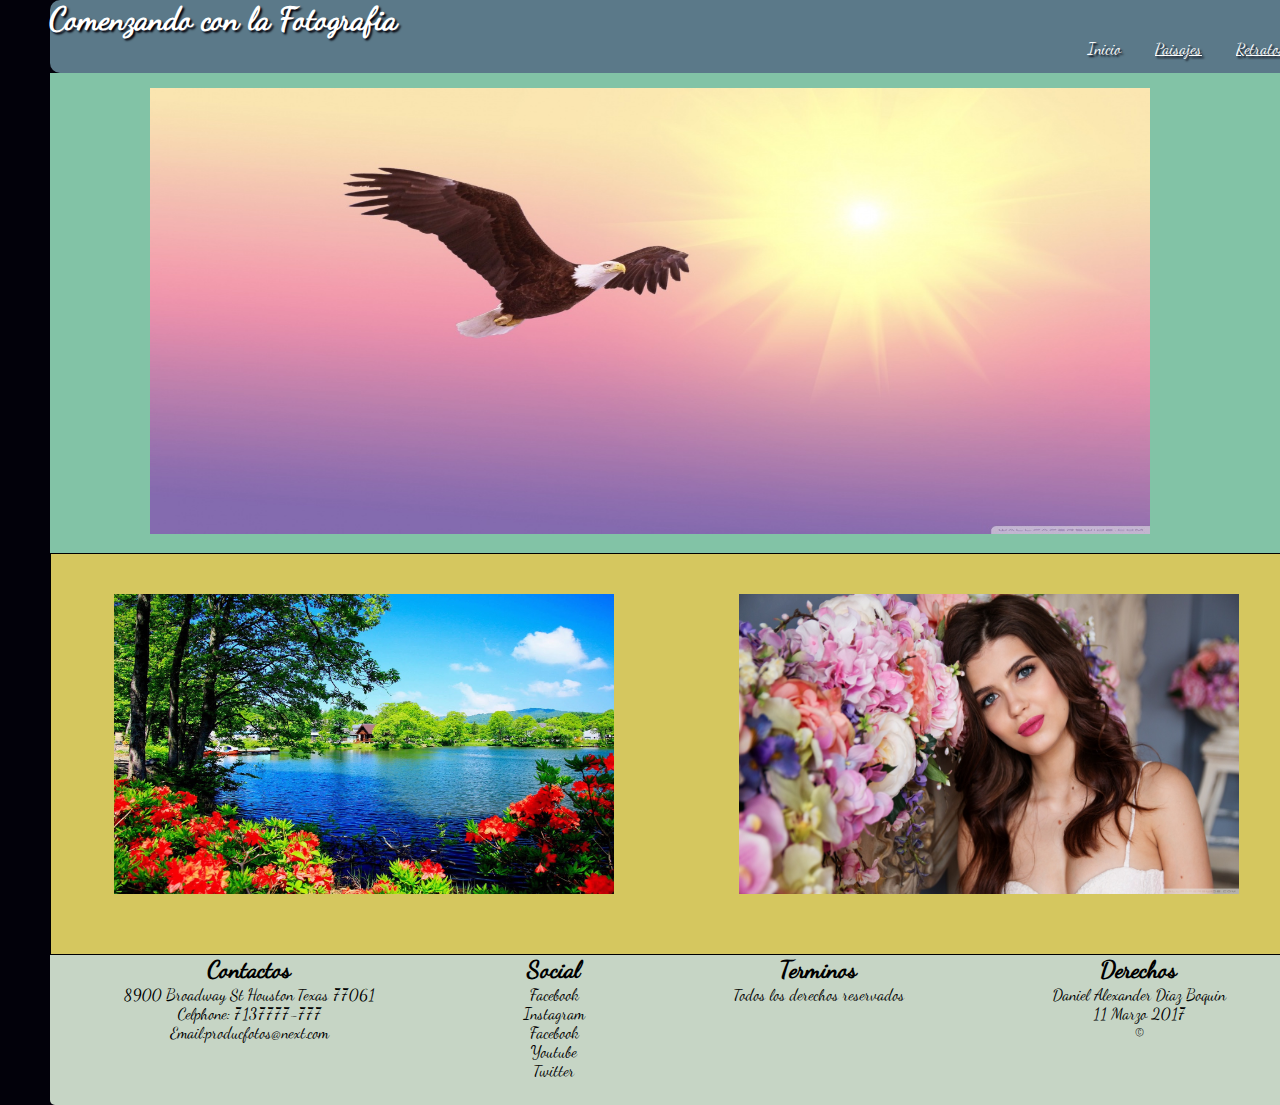
<file: Index.html>
<!DOCTYPE html>
<html lang="en" xmlns="http://www.w3.org/1999/xhtml">
<head>
    <meta name="viewport" content="width=device-width, initial-scale=1, maximum-scale=1, user-scalable=no" />
    <link href="estilos/StyleSheet1.css"rel="stylesheet" />
    <meta charset="utf-8" />
    <title>Fotografia</title>
</head>
<body>
    <header>
        <h1>Comenzando con la Fotografia</h1>
        <ul>
            <li><a src="#">Inicio</a></li>
            <li><a href="paisajes.html">Paisajes</a></li>
            <li><a href="retratos.html">Retratos</a></li>
        </ul>
    </header>
    <div id="graper">
    <section>
        <img src="imagenes/aguila.jpg"  id="imgPrincipal" />
    </section>
    <div id="contenedor">
        <img src="imagenes/paisaje.jpg"  id="imgPaisaje"/>
        <img src="imagenes/retratos.jpg" id="imgRetrato"/>
    </div>

<footer>
    <div id="piePagina">
    <div id="Contactos">
        <h2>Contactos</h2>
        <ul>
        <li>8900 Broadway St Houston Texas 77061</li>
        <li>Celphone: 7137777-777</li>
        <li>Email:producfotos@next.com</li>
        </ul>
    </div>
    <div id="social">
        <h2>Social</h2>
        <ul>
            <li>Facebook</li>
            <li>Instagram</li>
            <li>Facebook</li>
            <li>Youtube</li>
            <li>Twitter</li>
        </ul>
    </div>
    <div id="terminos">
        <h2>Terminos</h2>
        <p>Todos los derechos reservados</p>
    </div>
    <div id="derechos">
        <h2>Derechos</h2>
        <p>Daniel Alexander Diaz Boquin</p>
        <p>11 Marzo 2017</p>
        <p>&copy</p>
    </div>
    </div>
</footer>
        </div>
</body>
</html>
</file>
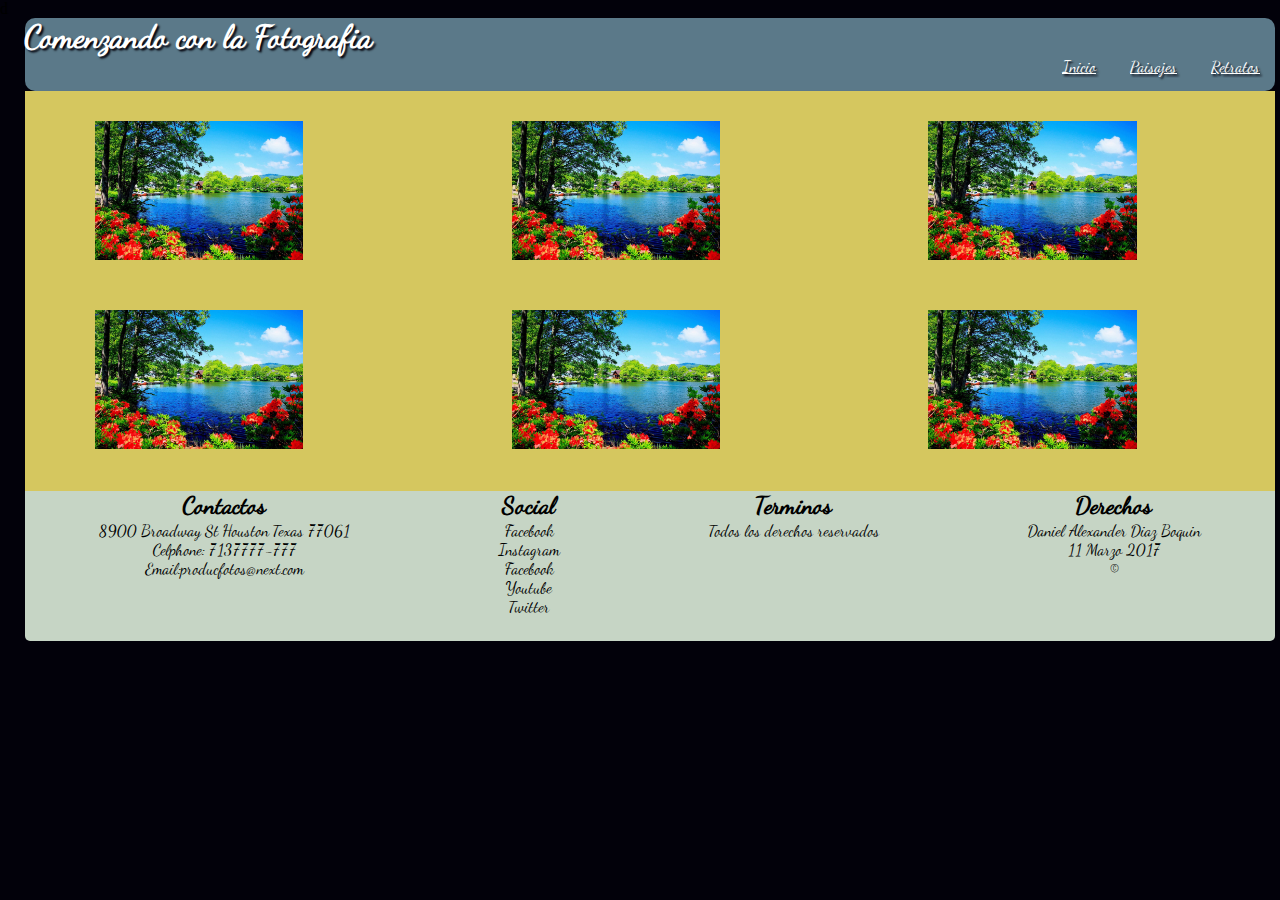
<file: paisajes.html>
﻿<!DOCTYPE html>
<html lang="en" xmlns="http://www.w3.org/1999/xhtml">
<head>
    <meta charset="utf-8" />
    <link href="estilos/StyleSheet2.css" rel="stylesheet" />d    
    <title>Paisajes</title>
</head>

<body>
    <header>
        <h1>Comenzando con la Fotografia</h1>
        <ul>
            <li><a href="index.html">Inicio</a></li>
            <li><a href="paisajes.html">Paisajes</a></li>
            <li><a href="retratos.html">Retratos</a></li>
        </ul>
    </header>
    <section>
        <div id="contenedor">
            <div id="primeraC">
                 <div id="uno"><img src="imagenes/paisaje.jpg"  /></div>
                 <div id="dos"><img src="imagenes/paisaje.jpg" /></div>
            </div>
            <div id="segundaC">
                 <div id="tres"><img src="imagenes/paisaje.jpg" /></div>
                 <div id="cuatro"><img src="imagenes/paisaje.jpg"/></div>
            </div>
            <div id="terceraC">
                 <div id="cinco"><img src="imagenes/paisaje.jpg" /></div>
                 <div id="seis"><img src="imagenes/paisaje.jpg" /></div>
            </div>
       </div>
    </section>
    <footer>
        <div id="piePagina">
            <div id="Contactos">
                <h2>Contactos</h2>
                <ul>
                    <li>8900 Broadway St Houston Texas 77061</li>
                    <li>Celphone: 7137777-777</li>
                    <li>Email:producfotos@next.com</li>
                </ul>
            </div>
            <div id="social">
                <h2>Social</h2>
                <ul>
                    <li>Facebook</li>
                    <li>Instagram</li>
                    <li>Facebook</li>
                    <li>Youtube</li>
                    <li>Twitter</li>
                </ul>
            </div>
            <div id="terminos">
                <h2>Terminos</h2>
                <p>Todos los derechos reservados</p>
            </div>
            <div id="derechos">
                <h2>Derechos</h2>
                <p>Daniel Alexander Diaz Boquin</p>
                <p>11 Marzo 2017</p>
                <p>&copy</p>
            </div>
        </div>
    </footer>
</body>
</html>
</file>
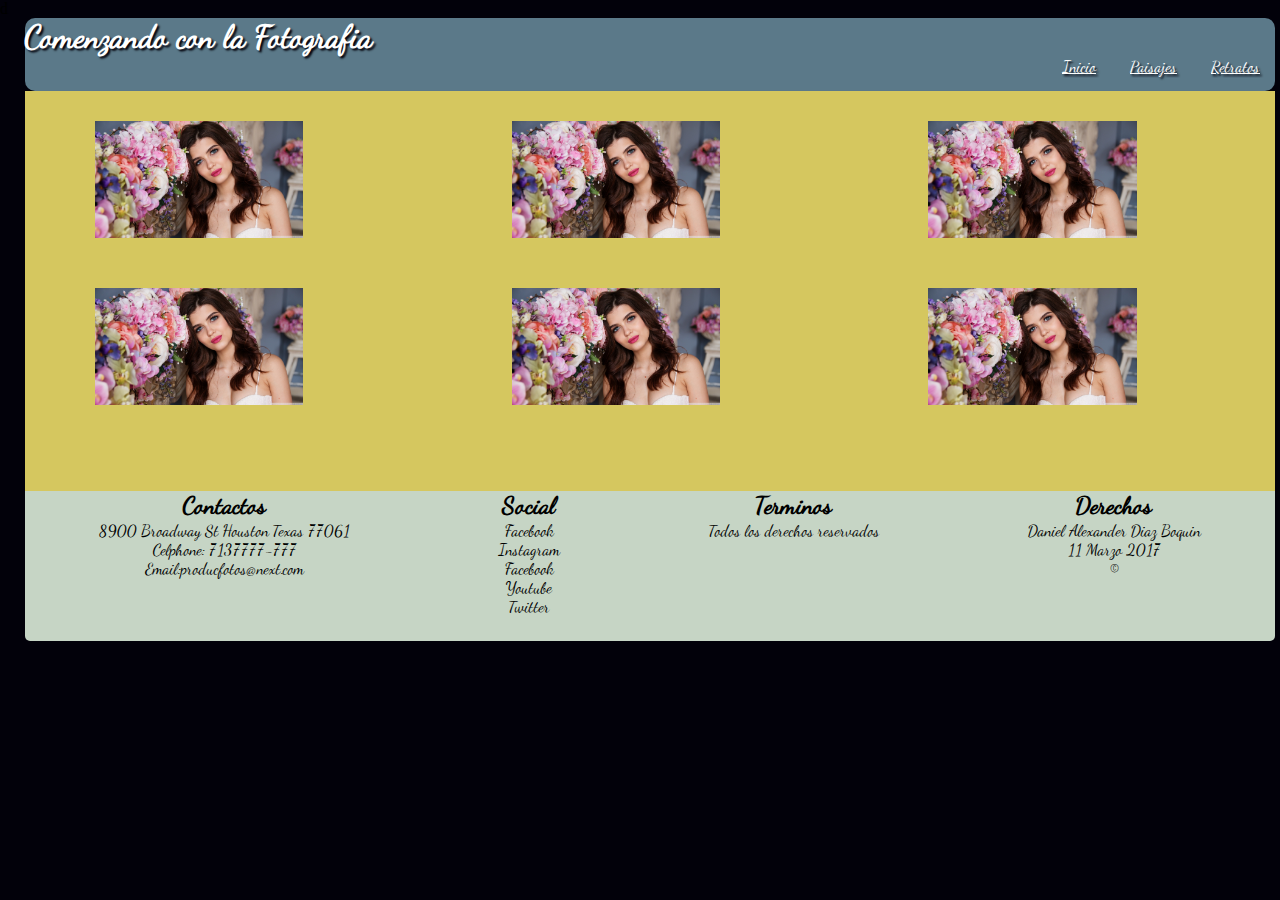
<file: retratos.html>
﻿<!DOCTYPE html>

<html lang="en" xmlns="http://www.w3.org/1999/xhtml">
<head>
    <link href="estilos/StyleSheet2.css" rel="stylesheet" />d
    <meta charset="utf-8" />
    <meta charset="utf-8" />
    <title>Retratos</title>
</head>
<body>
    <header>
        <h1>Comenzando con la Fotografia</h1>
        <ul>
            <li><a href="index.html">Inicio</a></li>
            <li><a href="paisajes.html">Paisajes</a></li>
            <li><a href="retratos.html">Retratos</a></li>
        </ul>
    </header>
    <section>
     <div id="contenedor">
                <div id="cuartaC">
                    <div><img src="imagenes/retratos.jpg" id="gal"/></div>
                    <div><img src="imagenes/retratos.jpg" id="gal"/></div>
                </div>
                <div id="quintaC">
                    <div><img src="imagenes/retratos.jpg" id="gal"/></div>
                    <div><img src="imagenes/retratos.jpg" id="gal"/></div>
                </div>
                <div id="sextaC">
                    <div><img src="imagenes/retratos.jpg" id="gal"/></div>
                    <div><img src="imagenes/retratos.jpg" id="gal"/></div>
                </div>
          </div>
    </section>
    <footer>
        <div id="piePagina">
            <div id="Contactos">
                <h2>Contactos</h2>
                <ul>
                    <li>8900 Broadway St Houston Texas 77061</li>
                    <li>Celphone: 7137777-777</li>
                    <li>Email:producfotos@next.com</li>
                </ul>
            </div>
            <div id="social">
                <h2>Social</h2>
                <ul>
                    <li>Facebook</li>
                    <li>Instagram</li>
                    <li>Facebook</li>
                    <li>Youtube</li>
                    <li>Twitter</li>
                </ul>
            </div>
            <div id="terminos">
                <h2>Terminos</h2>
                <p>Todos los derechos reservados</p>
            </div>
            <div id="derechos">
                <h2>Derechos</h2>
                <p>Daniel Alexander Diaz Boquin</p>
                <p>11 Marzo 2017</p>
                <p>&copy</p>
            </div>
        </div>
    </footer>
</body>
</html>
</file>
<file: estilos/StyleSheet1.css>
﻿*{
    padding: 0;
    margin: 0;

}
html{
    background-color: #02010a;
    height: auto;
    width: 1300px;
}
@font-face {
    font-family: 'DancingScript-Regular';
    src: url('../fuentes/DancingScript-Regular.otf');
}

#graper{
    width: 900px;
    display: block;
    position: relative;
    margin-left: 50px;
}



header {
    background-color: #5b7989;
    border-radius: 10px;
    -moz-border-radius: 10px;
    -webkit-border-radius: 10px;
    width: 1250px;
    margin-left: 50px;
    }
    header h1 {
        color: white;
        font-family: DancingScript-Regular;
        text-shadow: 2px 2px 2px #02010a;
    }
    header li {
        display: inline;
        text-decoration: none;
        padding-left: 15px;
        padding-right: 15px;
        color: white;
        font-family: DancingScript-Regular;
        text-shadow: 2px 2px 2px #02010a;
        margin-bottom: 5px;
        padding-bottom: 5px;
    }
    header ul {
        text-align: right;
        padding-bottom: 15px;
    }
    header a{
        color: white;
    }
section {
    width: 1250px;
    height: 480px;
    display: block;
    background-color: #82c3a6;
    margin: auto;
    
}
section img{
    margin-top: 15px;
    margin-left:100px;
    position: relative;
    width: 80%;
    height: 93%;

}
#contenedor {
    border: 1px solid black;
    display: flex;
    width: 1250px;
    margin: 0 auto;
    height: 400px;
    background-color: #d5c75f;
}
#contenedor img {
        margin: 0 auto;
        position: relative;
        margin-top: 40px;
        width: 40%;
        height: 75%;
}
#imgRetrato:hover {
    transform: translate(5px, 20px);
    -moz-transform: translate(5px, 20px);
    -webkit-transform: rotate(5px, 20px);
    box-shadow: 2px 2px 2px #82c3a6;
    border: 2px solid;
}
#imgPaisaje:hover {
    transform: rotate(10deg);
    -moz-transform: rotate(10deg);
    -webkit-transform: rotate(10deg);
    box-shadow: 2px 2px 2px  #82c3a6;
    border: 2px solid;
}
footer {
    height: 150px;
    background-color: #C6d5c5;
    margin: 0 auto;
    width: 1250px;
    font-family: DancingScript-Regular;
    display: block;
    border-radius: 0 0 5px 5px;
}
#piePagina{
    display: flex;
    flex-direction: row;
}
#piePagina li {list-style: none;}
#Contactos{background-color: #C6d5c5; flex-grow: 1; text-align: center; height: 80px; text-decoration: none;}
#social{ background-color: #C6d5c5;   flex-grow: 1; text-align: center;  text-decoration: none;}
#terminos { background-color: #C6d5c5; flex-grow: 1; text-align: center; text-decoration: none;}
#derechos {background-color: #C6d5c5; flex-grow: 1; text-align: center; }
</file>
<file: estilos/StyleSheet2.css>
﻿*{padding: 0; margin: 0;}
html{background-color: #02010a; height: auto; width: 1300px;}
@font-face {font-family: 'DancingScript-Regular'; src: url('../fuentes/DancingScript-Regular.otf');}
header {background-color: #5b7989; border-radius: 10px; -moz-border-radius: 10px; -webkit-border-radius: 10px; width: 1250px; margin: auto;}
header h1 {color: white; font-family: DancingScript-Regular; text-shadow: 2px 2px 2px #02010a;}
header li { display: inline; padding-left: 15px; padding-right: 15px; color: white; font-family: DancingScript-Regular; text-shadow: 2px 2px 2px #02010a; margin-bottom: 5px; padding-bottom: 5px;}
header ul {text-align: right; padding-bottom: 15px;}
header a {color: white;}
section{background-color:#82c3a6; width: 1250px; height: 400px; margin: 0 auto;}
#contenedor{display: flex;  background-color: #d5c75f; height: 400px;}
#contenedor div{background-color: #d5c75f; flex-direction: column; flex-grow: 5; width: 100%;}
#contenedor img{width: 50%; height: auto; display: block; margin: auto;    padding-top: 20px; margin-left: 50px; padding: 20px; margin-top: 10px;}
/*footer*/
footer {height: 150px;background-color: #C6d5c5; margin: 0 auto; width: 1250px; font-family: DancingScript-Regular; display: block; border-radius: 0 0 5px 5px;}
#piePagina {display: flex;flex-direction: row;}
#piePagina li {list-style: none;}
#Contactos {background-color: #C6d5c5; flex-grow: 1; text-align: center; height: 80px; text-decoration: none;}
#social {background-color: #C6d5c5; flex-grow: 1; text-align: center; text-decoration: none;}
#terminos {background-color: #C6d5c5; flex-grow: 1; text-align: center; text-decoration: none;}
#derechos {background-color: #C6d5c5; flex-grow: 1; text-align: center;}
</file>
